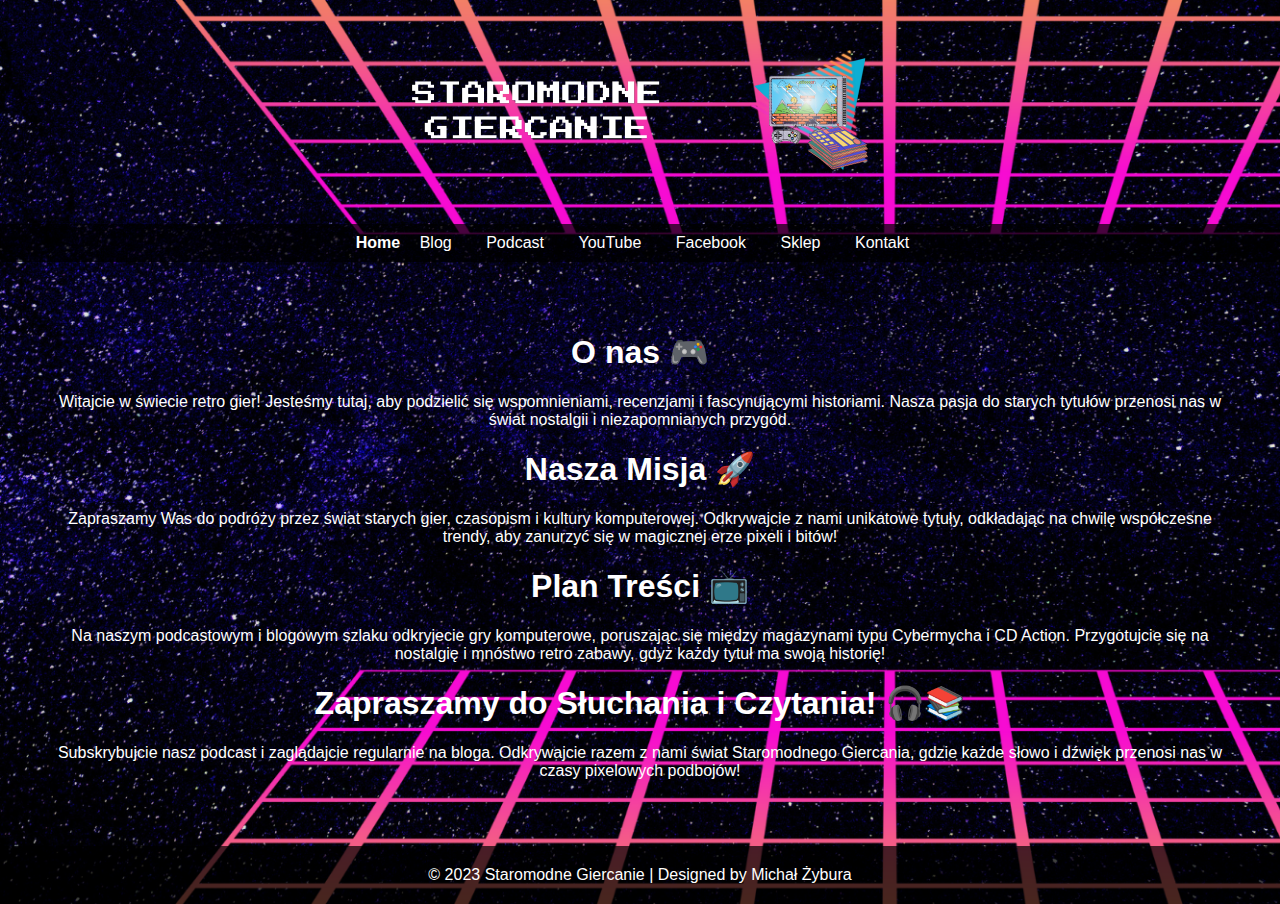
<file: index.html>
<!DOCTYPE html>
<html lang="pl">
<head>
  <meta charset="UTF-8">
  <meta name="viewport" content="width=device-width, initial-scale=1.0">
  <title>Staromodne Giercanie</title>
  <style>
    body {
      background-image: url('background.png');
      background-size: cover;
      font-family: 'Arial', sans-serif;
      margin: 0;
      padding: 0;
      color: #fff;
    }

    header {
      text-align: center;
      padding: 50px 0;
    }

    nav {
      text-align: center;
      background-color: rgba(0, 0, 0, 0.7);
      padding: 10px;
    }

    nav a {
      color: #fff;
      text-decoration: none;
      margin: 0 15px;
    }

    main {
      text-align: center;
      padding: 50px;
    }

    footer {
      text-align: center;
      padding: 20px 0;
      background-color: rgba(0, 0, 0, 0.7);
    }
  </style>
</head>
<body>

  <header>
    <img src="logo.png" alt="Staromodne Giercanie" width="480" height="120">
  </header>

  <nav>
    <b>Home</b>
    <a href="https://staromodne-giercanie.blogspot.com/">Blog</a>
    <a href="https://podcasters.spotify.com/pod/show/mikusz-3">Podcast</a>
    <a href="https://www.youtube.com/@StaromodneGiercanie">YouTube</a>
    <a href="https://www.facebook.com/staromodnegiercanie/">Facebook</a>
    <a href="https://staromodne-giercanie.cupsell.pl">Sklep</a>
    <a href="contact.html">Kontakt</a>
  </nav>

<main>
  <section>
    <h1>O nas 🎮</h1>
    <p>Witajcie w świecie retro gier! Jesteśmy tutaj, aby podzielić się wspomnieniami, recenzjami i fascynującymi historiami. Nasza pasja do starych tytułów przenosi nas w świat nostalgii i niezapomnianych przygód.</p>
  </section>

  <section>
    <h1>Nasza Misja 🚀</h1>
    <p>Zapraszamy Was do podróży przez świat starych gier, czasopism i kultury komputerowej. Odkrywajcie z nami unikatowe tytuły, odkładając na chwilę współczesne trendy, aby zanurzyć się w magicznej erze pixeli i bitów!</p>
  </section>

  <section>
    <h1>Plan Treści 📺</h1>
    <p>Na naszym podcastowym i blogowym szlaku odkryjecie gry komputerowe, poruszając się między magazynami typu Cybermycha i CD Action. Przygotujcie się na nostalgię i mnóstwo retro zabawy, gdyż każdy tytuł ma swoją historię!</p>
  </section>

  <section>
    <h1>Zapraszamy do Słuchania i Czytania! 🎧📚</h1>
    <p>Subskrybujcie nasz podcast i zaglądajcie regularnie na bloga. Odkrywajcie razem z nami świat Staromodnego Giercania, gdzie każde słowo i dźwięk przenosi nas w czasy pixelowych podbojów!</p>
  </section>
</main>

  <footer>
    &copy; 2023 Staromodne Giercanie | Designed by Michał Żybura
  </footer>

</body>
</html>
</file>
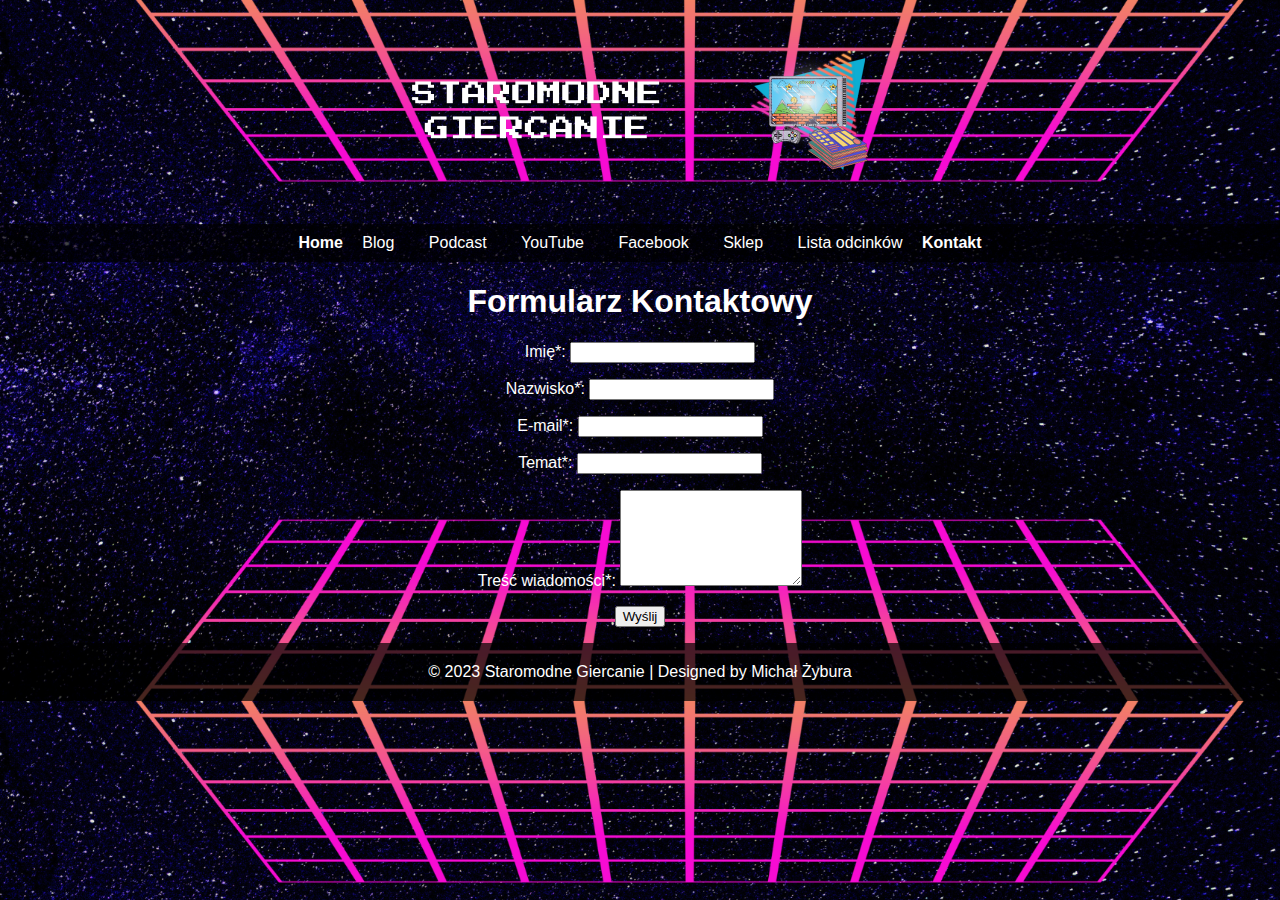
<file: contact.html>
<!DOCTYPE html>
<html lang="pl">
<head>
  <meta charset="UTF-8">
  <meta name="viewport" content="width=device-width, initial-scale=1.0">
  <title>Staromodne Giercanie | Kontakt</title>
  <style>
    body {
      background-image: url('background.png');
      background-size: cover;
      font-family: 'Arial', sans-serif;
      margin: 0;
      padding: 0;
      color: #fff;
    }

    header {
      text-align: center;
      padding: 50px 0;
    }

    nav {
      text-align: center;
      background-color: rgba(0, 0, 0, 0.7);
      padding: 10px;
    }

    nav a {
      color: #fff;
      text-decoration: none;
      margin: 0 15px;
    }

    main {
      text-align: center;
      padding: 50px;
    }

    footer {
      text-align: center;
      padding: 20px 0;
      background-color: rgba(0, 0, 0, 0.7);
    }
  </style>
</head>
<body>

  <header>
    <img src="logo.png" alt="Staromodne Giercanie" width="480" height="120">
  </header>

  <nav>
    <b>Home</b>
    <a href="https://staromodne-giercanie.blogspot.com/">Blog</a>
    <a href="https://podcasters.spotify.com/pod/show/mikusz-3">Podcast</a>
    <a href="https://www.youtube.com/@StaromodneGiercanie">YouTube</a>
    <a href="https://www.facebook.com/staromodnegiercanie/">Facebook</a>
    <a href="https://staromodne-giercanie.cupsell.pl">Sklep</a>
    <a href="episodes.html">Lista odcinków</a>
    <b>Kontakt</b>
  </nav>


  <h1 align="center">Formularz Kontaktowy</h1>

  <form action="mailto:mikusz3plooppoopa@gmail.com" method="post" enctype="text/plain">
    <p align="center"><label for="name">Imię<span>*</span>:</label>
    <input type="text" id="name" name="name" required></p>

    <p align="center"><label for="surname">Nazwisko<span>*</span>:</label>
    <input type="text" id="surname" name="surname" required></p>

    <p align="center"><label for="email">E-mail<span>*</span>:</label>
    <input type="email" id="email" name="email" required></p>

    <p align="center"><label for="subject">Temat<span>*</span>:</label>
    <input type="text" id="subject" name="subject" required></p>

    <p align="center"><label for="message">Treść wiadomości<span>*</span>:</label>
    <textarea id="message" name="message" rows="6" required></textarea></p>

    <p align="center"><input type="submit" value="Wyślij"></p>
  </form>

  <footer>
    &copy; 2023 Staromodne Giercanie | Designed by Michał Żybura
  </footer>

</body>
</html>
</file>
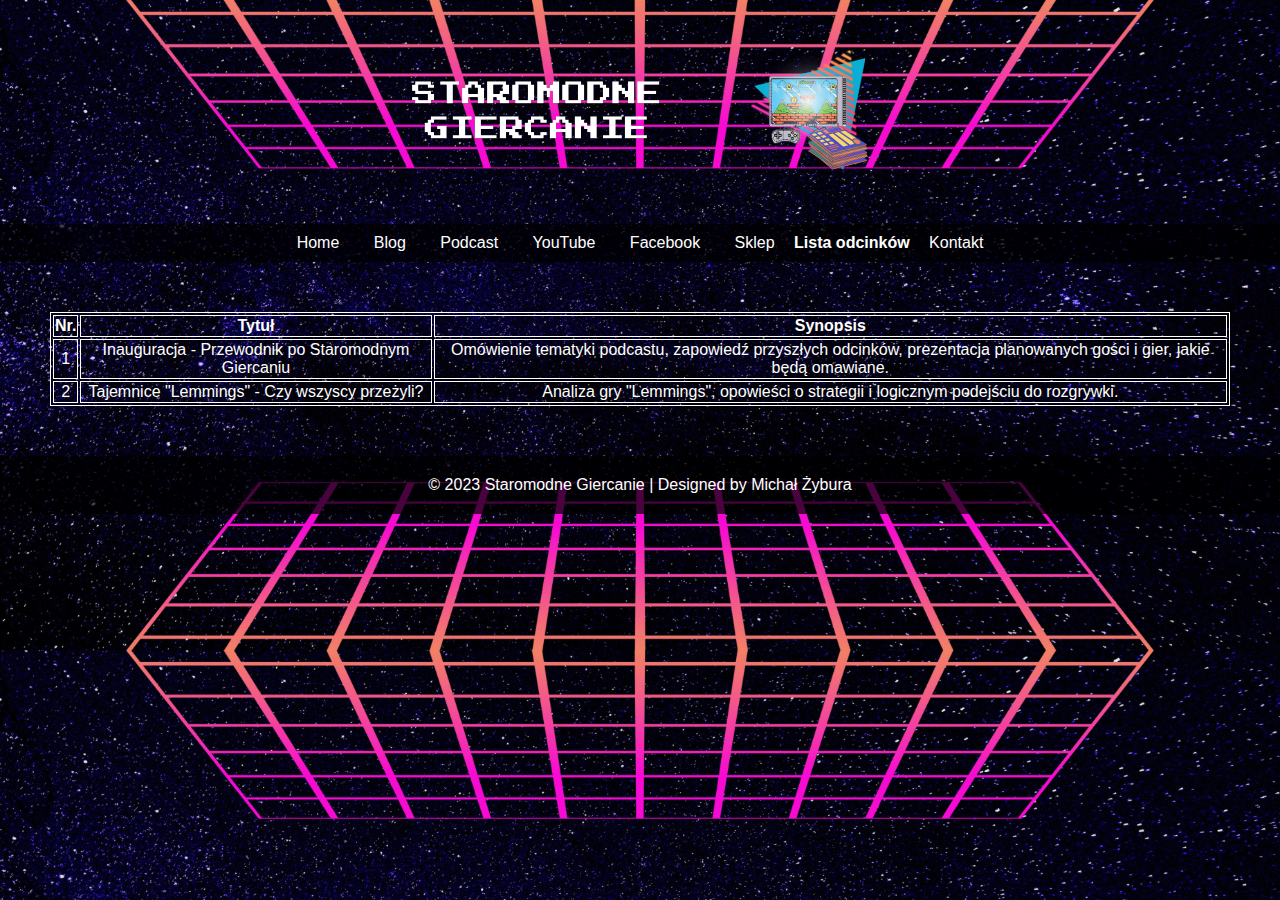
<file: episodes.html>
<!DOCTYPE html>
<html lang="pl">
<head>
  <meta charset="UTF-8">
  <meta name="viewport" content="width=device-width, initial-scale=1.0">
  <title>Staromodne Giercanie | Lista Odcinków</title>
  <style>
    body {
      background-image: url('background.png');
      background-size: cover;
      font-family: 'Arial', sans-serif;
      margin: 0;
      padding: 0;
      color: #fff;
    }

    header {
      text-align: center;
      padding: 50px 0;
    }

    nav {
      text-align: center;
      background-color: rgba(0, 0, 0, 0.7);
      padding: 10px;
    }

    nav a {
      color: #fff;
      text-decoration: none;
      margin: 0 15px;
    }

    main {
      text-align: center;
      padding: 50px;
    }

    footer {
      text-align: center;
      padding: 20px 0;
      background-color: rgba(0, 0, 0, 0.7);
    }
table, th, td {
  border:1px solid white;
}
  </style>
</head>
<body>

  <header>
    <img src="logo.png" alt="Staromodne Giercanie" width="480" height="120">
  </header>

  <nav>
    <a href="index.html">Home</a>
    <a href="https://staromodne-giercanie.blogspot.com/">Blog</a>
    <a href="https://podcasters.spotify.com/pod/show/mikusz-3">Podcast</a>
    <a href="https://www.youtube.com/@StaromodneGiercanie">YouTube</a>
    <a href="https://www.facebook.com/staromodnegiercanie/">Facebook</a>
    <a href="https://staromodne-giercanie.cupsell.pl">Sklep</a>
    <b>Lista odcinków</b>
    <a href="contact.html">Kontakt</a>
  </nav>

<main>
<table style="width:100%">
  <tr>
    <th><b>Nr.</b></th>
    <th><b>Tytuł</b></th>
    <th><b>Synopsis</b></th>
  </tr>
  <tr>
    <td>1</td>
    <td>Inauguracja - Przewodnik po Staromodnym Giercaniu</td>
    <td>Omówienie tematyki podcastu, zapowiedź przyszłych odcinków, prezentacja planowanych gości i gier, jakie będą omawiane.</td>
  </tr>
  <tr>
    <td>2</td>
    <td>Tajemnice "Lemmings" - Czy wszyscy przeżyli?</td>
    <td>Analiza gry "Lemmings", opowieści o strategii i logicznym podejściu do rozgrywki.</td>
  </tr>
</table>

</main>

  <footer>
    &copy; 2023 Staromodne Giercanie | Designed by Michał Żybura
  </footer>

</body>
</html>
</file>
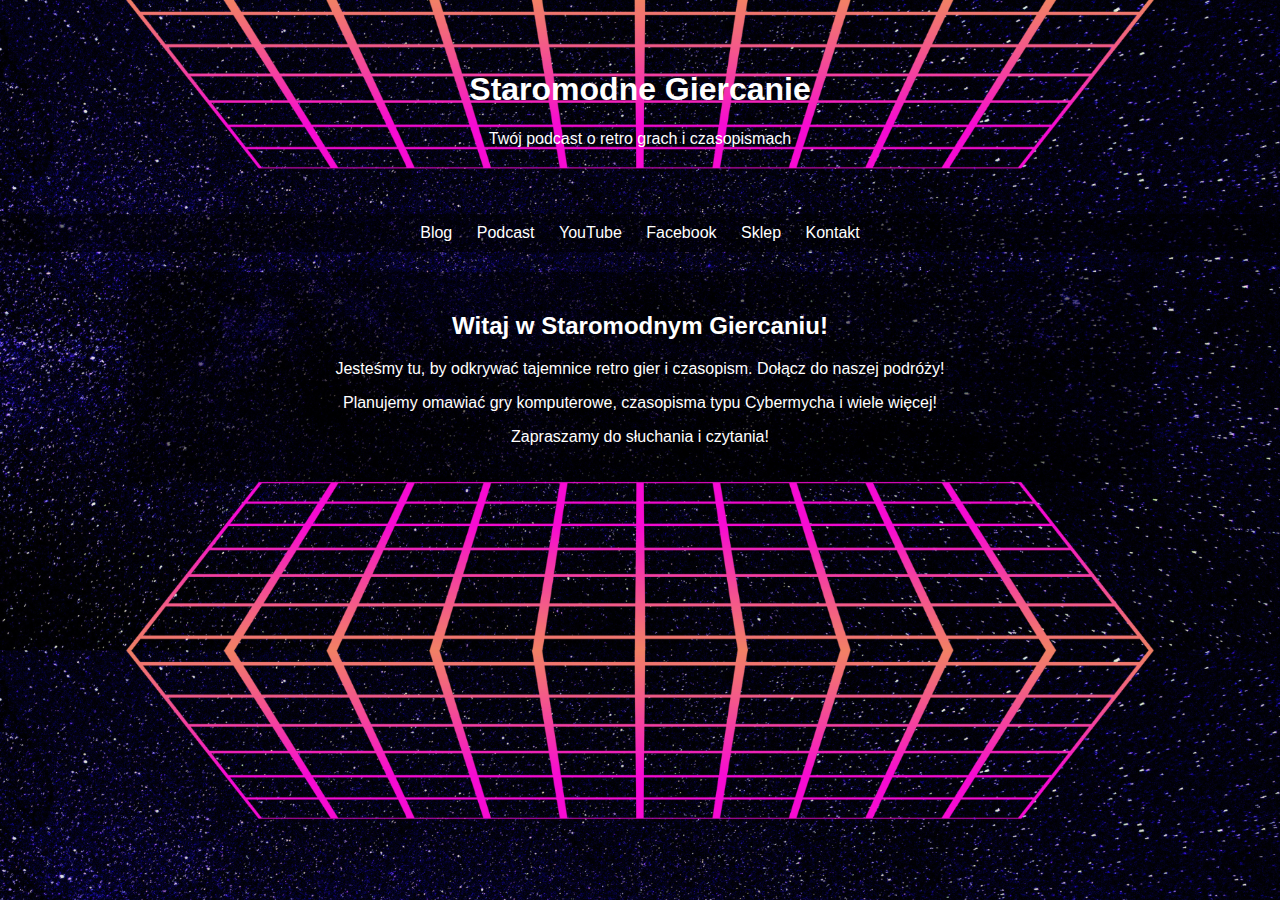
<file: index(2).html>
<!DOCTYPE html>
<html lang="en">
<head>
  <meta charset="UTF-8">
  <meta name="viewport" content="width=device-width, initial-scale=1.0">
  <title>Staromodne Giercanie</title>
  <style>
    body {
      font-family: Arial, sans-serif;
      margin: 0;
      padding: 0;
      background-image: url('background.png');
      background-size: cover;
      color: white;
    }
    header {
      text-align: center;
      padding: 50px 0;
    }
    nav {
      text-align: center;
      background-color: rgba(0, 0, 0, 0.5);
      padding: 10px;
    }
    nav a {
      color: white;
      text-decoration: none;
      margin: 0 10px;
    }
    .container {
      width: 80%;
      margin: 0 auto;
      text-align: center;
      padding: 20px;
    }
    .podcast-ad {
      background-color: rgba(0, 0, 0, 0.5);
      padding: 20px;
      margin-bottom: 20px;
    }
  </style>
</head>
<body>

  <header>
    <h1>Staromodne Giercanie</h1>
    <p>Twój podcast o retro grach i czasopismach</p>
  </header>

  <nav>
    <a href="#blog">Blog</a>
    <a href="#podcast">Podcast</a>
    <a href="#youtube">YouTube</a>
    <a href="#facebook">Facebook</a>
    <a href="#store">Sklep</a>
    <a href="#contact">Kontakt</a>
  </nav>

  <div class="container">
    <div class="podcast-ad">
      <h2>Witaj w Staromodnym Giercaniu!</h2>
      <p>Jesteśmy tu, by odkrywać tajemnice retro gier i czasopism. Dołącz do naszej podróży!</p>
      <p>Planujemy omawiać gry komputerowe, czasopisma typu Cybermycha i wiele więcej!</p>
      <p>Zapraszamy do słuchania i czytania!</p>
    </div>
    <!-- Tutaj możesz dodać więcej treści dotyczących bloga, podcastu, kontaktu itp. -->
  </div>

</body>
</html>
</file>
